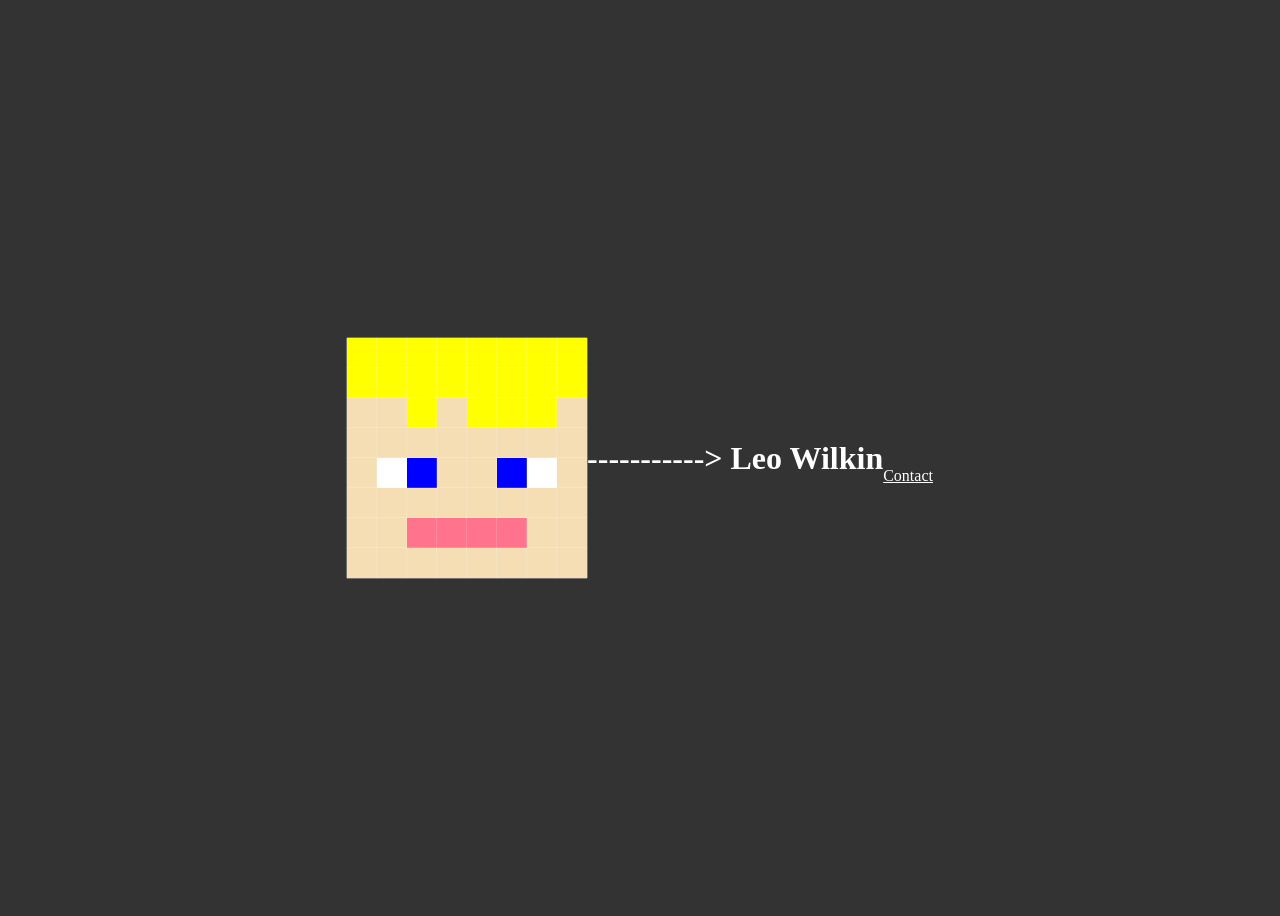
<file: index.html>
<!DOCTYPE html>

<!-- Use this HTML file to create your own mask. -->
<html>

  <!-- Start header -->
  <head>
    <!-- This will link the CSS style sheet to the HTML files. -->
    <link rel="stylesheet" href="style.css" />
   <link rel='icon' href='favicon.ico' type='image/x-icon'/ >
    <title>Leo Wilkin</title>

  </head>
  <!-- End header -->

  <!-- Start body -->
  <body>

    <!-- Create the canvas for the pixel art. The canvas will be the space where we draw the 8 by 8 grid -->
    <div class="canvas">

      <!-- Begin Row 1 -->
      <div class="yellow"></div>
      <div class="yellow"></div>
      <div class="yellow"></div>
      <div class="yellow"></div>
      <div class="yellow"></div>
      <div class="yellow"></div>
      <div class="yellow"></div>
      <div class="yellow"></div>
      <!-- End Row 1 -->

      <!-- Begin Row 2 -->
      <div class="yellow"></div>
      <div class="yellow"></div>
      <div class="yellow"></div>
      <div class="yellow"></div>
      <div class="yellow"></div>
      <div class="yellow"></div>
      <div class="yellow"></div>
      <div class="yellow"></div>
      <!-- End Row 2 -->

      <!-- Begin Row 3 -->
      <div class="wheat"></div>
      <div class="wheat"></div>
      <div class="yellow"></div>
      <div class="wheat"></div>
      <div class="yellow"></div>
      <div class="yellow"></div>
      <div class="yellow"></div>
      <div class="wheat"></div>
      <!-- End Row 3 -->

      <!-- Begin Row 4 -->
      <div class="wheat"></div>
      <div class="wheat"></div>
      <div class="wheat"></div>
      <div class="wheat"></div>
      <div class="wheat"></div>
      <div class="wheat"></div>
      <div class="wheat"></div>
      <div class="wheat"></div>
      <!-- End Row 4 -->

      <!-- Begin Row 5 -->
      <div class="wheat"></div>
      <div class="white"></div>
      <div class="blue"></div>
      <div class="wheat"></div>
      <div class="wheat"></div>
      <div class="blue"></div>
      <div class="white"></div>
      <div class="wheat"></div>
      <!-- End Row 5 -->

      <!-- Begin Row 6 -->
      <div class="wheat"></div>
      <div class="wheat"></div>
      <div class="wheat"></div>
      <div class="wheat"></div>
      <div class="wheat"></div>
      <div class="wheat"></div>
      <div class="wheat"></div>
      <div class="wheat"></div>
      <!-- End Row 6 -->

      <!-- Begin Row 7 -->
      <div class="wheat"></div>
      <div class="wheat"></div>
      <div class="salmon"></div>
      <div class="salmon"></div>
      <div class="salmon"></div>
      <div class="salmon"></div>
      <div class="wheat"></div>
      <div class="wheat"></div>
      <!-- End Row 7 -->

       <!-- Begin Row 8 -->
      <div class="wheat"></div>
      <div class="wheat"></div>
      <div class="wheat"></div>
      <div class="wheat"></div>
      <div class="wheat"></div>
      <div class="wheat"></div>
      <div class="wheat"></div>
      <div class="wheat"></div>
      <!-- End Row 8 -->



    </div>


<h1> -----------> Leo Wilkin</h1>
<br>
<br>
<a href="contact.html"><br><br>    Contact</a>


  </body>
  <!-- End body -->

</html> 
<!-- End HTML file -->
</file>
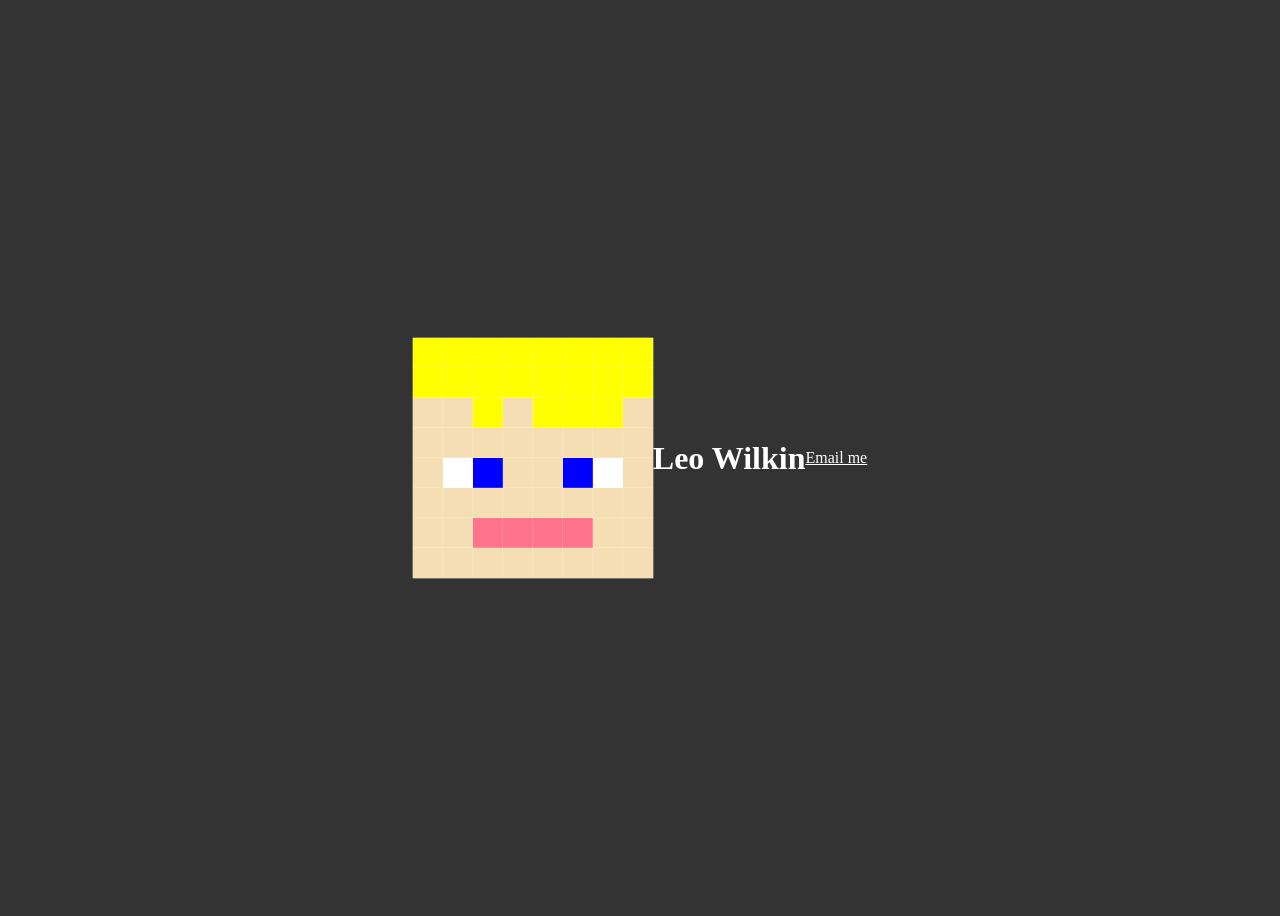
<file: leo.html>
<!DOCTYPE html>

<!-- Use this HTML file to create your own mask. -->
<html>

  <!-- Start header -->
  <head>
    <!-- This will link the CSS style sheet to the HTML files. -->
    <link rel="stylesheet" href="style.css" />

  </head>
  <!-- End header -->

  <!-- Start body -->
  <body>

    <!-- Create the canvas for the pixel art. The canvas will be the space where we draw the 8 by 8 grid -->
    <div class="canvas">

      <!-- Begin Row 1 -->
      <div class="yellow"></div>
      <div class="yellow"></div>
      <div class="yellow"></div>
      <div class="yellow"></div>
      <div class="yellow"></div>
      <div class="yellow"></div>
      <div class="yellow"></div>
      <div class="yellow"></div>
      <!-- End Row 1 -->

      <!-- Begin Row 2 -->
      <div class="yellow"></div>
      <div class="yellow"></div>
      <div class="yellow"></div>
      <div class="yellow"></div>
      <div class="yellow"></div>
      <div class="yellow"></div>
      <div class="yellow"></div>
      <div class="yellow"></div>
      <!-- End Row 2 -->

      <!-- Begin Row 3 -->
      <div class="wheat"></div>
      <div class="wheat"></div>
      <div class="yellow"></div>
      <div class="wheat"></div>
      <div class="yellow"></div>
      <div class="yellow"></div>
      <div class="yellow"></div>
      <div class="wheat"></div>
      <!-- End Row 3 -->

      <!-- Begin Row 4 -->
      <div class="wheat"></div>
      <div class="wheat"></div>
      <div class="wheat"></div>
      <div class="wheat"></div>
      <div class="wheat"></div>
      <div class="wheat"></div>
      <div class="wheat"></div>
      <div class="wheat"></div>
      <!-- End Row 4 -->

      <!-- Begin Row 5 -->
      <div class="wheat"></div>
      <div class="white"></div>
      <div class="blue"></div>
      <div class="wheat"></div>
      <div class="wheat"></div>
      <div class="blue"></div>
      <div class="white"></div>
      <div class="wheat"></div>
      <!-- End Row 5 -->

      <!-- Begin Row 6 -->
      <div class="wheat"></div>
      <div class="wheat"></div>
      <div class="wheat"></div>
      <div class="wheat"></div>
      <div class="wheat"></div>
      <div class="wheat"></div>
      <div class="wheat"></div>
      <div class="wheat"></div>
      <!-- End Row 6 -->

      <!-- Begin Row 7 -->
      <div class="wheat"></div>
      <div class="wheat"></div>
      <div class="salmon"></div>
      <div class="salmon"></div>
      <div class="salmon"></div>
      <div class="salmon"></div>
      <div class="wheat"></div>
      <div class="wheat"></div>
      <!-- End Row 7 -->

       <!-- Begin Row 8 -->
      <div class="wheat"></div>
      <div class="wheat"></div>
      <div class="wheat"></div>
      <div class="wheat"></div>
      <div class="wheat"></div>
      <div class="wheat"></div>
      <div class="wheat"></div>
      <div class="wheat"></div>
      <!-- End Row 8 -->



    </div>


<h1>Leo Wilkin</h1>
<br>
<br>
<a href="mailto:leo.wilkin10@gmail.com?subject=Message%20from%20Website&body=A%20message%20from%20the%20website%0A%0A*%2FLeave%20message%20below%20this%20line%5C*">Email me</a>


  </body>
  <!-- End body -->

</html> 
<!-- End HTML file -->
</file>
<file: style.css>
body {
  background: #333;
  height: 100vh;
  display: flex;
  justify-content: center;
  align-items: center;
}
div {
  width: 30px;
  height: 30px;
  float: left;
  box-shadow: 0px 0px 1px #fff;
}
.canvas {
  width: 240px;
  height: 240px;
}
.blue {
  background-color: blue;
}

.dark-blue {
  background-color: #000033;
}

.black {
  background-color: black;
}

.white {
  background-color: white;
}

.tan {
  background-color: tan;
}

.green {
  background-color: green;
}

.red {
  background-color: red;
}

.yellow {
  background-color: yellow;
}

.maroon {
  background-color: maroon;
}

.brown {
  background-color: brown;
}

.salmon {
  background-color: #ff748c;
}

.light-blue {
  background-color: dodgerblue;
}

.wheat {
  background-color: wheat;
}

.pink {
  background-color: pink;
}

.orange {
  background-color: orange;
}

.gray {
  background-color: gray;
}

.magenta {
  background-color: magenta;
}

.light-green {
  background-color: limegreen;
}
h1 {
  color:white;
}
a {
  color:white;
}
.button {
  border-radius: 4px;
  background-color: #f4511e;
  border: none;
  color: #FFFFFF;
  text-align: center;
  font-size: 28px;
  padding: 20px;
  width: 200px;
  transition: all 0.5s;
  cursor: pointer;
  margin: 5px;
}

.button span {
  cursor: pointer;
  display: inline-block;
  position: relative;
  transition: 0.5s;
}

.button span:after {
  content: '\00bb';
  position: absolute;
  opacity: 0;
  top: 0;
  right: -20px;
  transition: 0.5s;
}

.button:hover span {
  padding-right: 25px;
}

.button:hover span:after {
  opacity: 1;
  right: 0;
}
</file>
